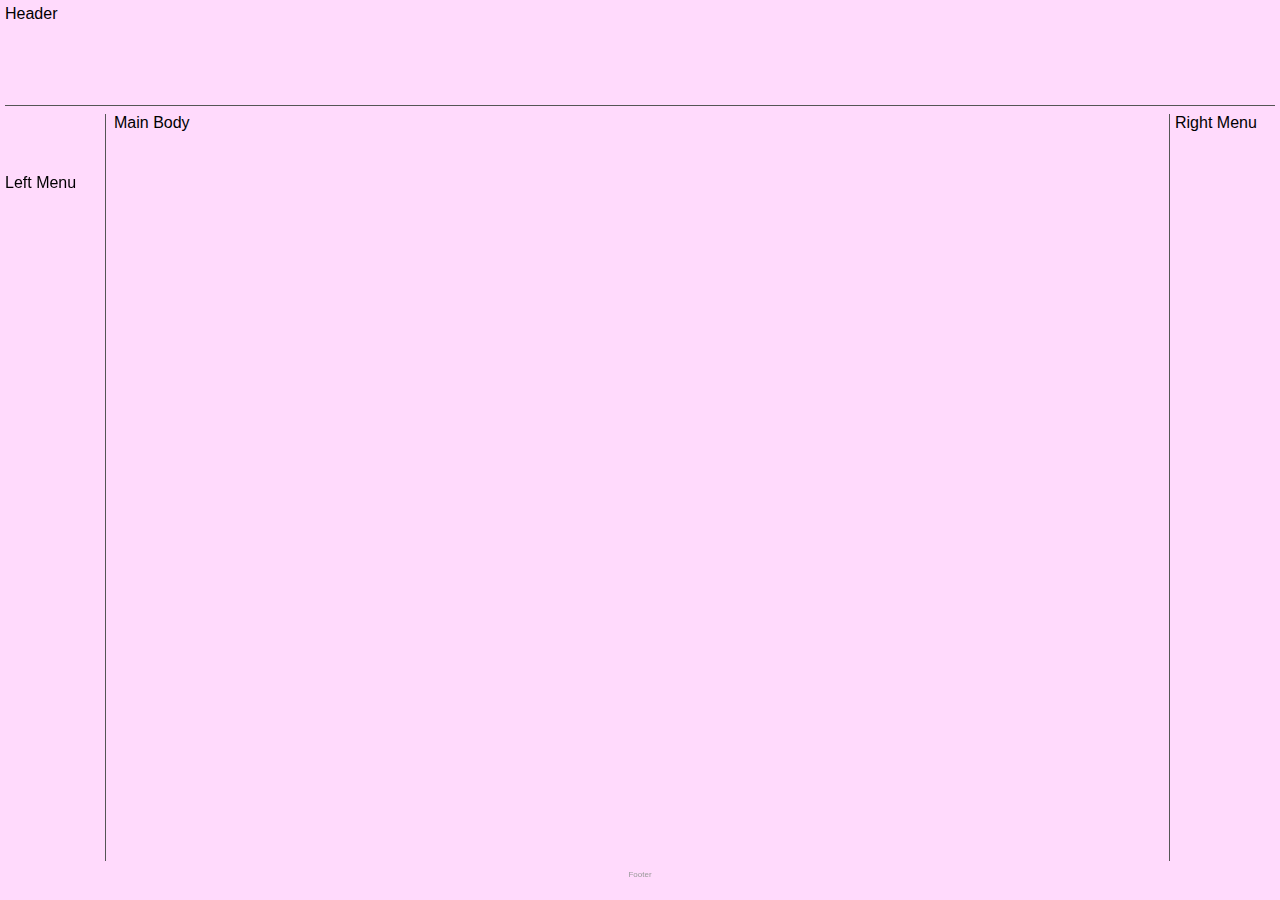
<file: layout.html>
<!DOCTYPE html>
<html lang="en">
<head>
    <meta charset="UTF-8">
    <meta http-equiv="X-UA-Compatible" content="IE=edge">
    <meta name="viewport" content="width=device-width, initial-scale=1.0">
    <title>Layout Template</title>
    <link rel="stylesheet" href="../styles/layoutstyles.css">
</head>
<body>
    <div class="common header">Header</div>
    <div class="common leftmenu">Left Menu</div>
    <div class="common mainbody">Main Body</div>
    <div class="common rightmenu">Right Menu</div>
    <div class="common footer">Footer</div>
</body>
</html>
</file>
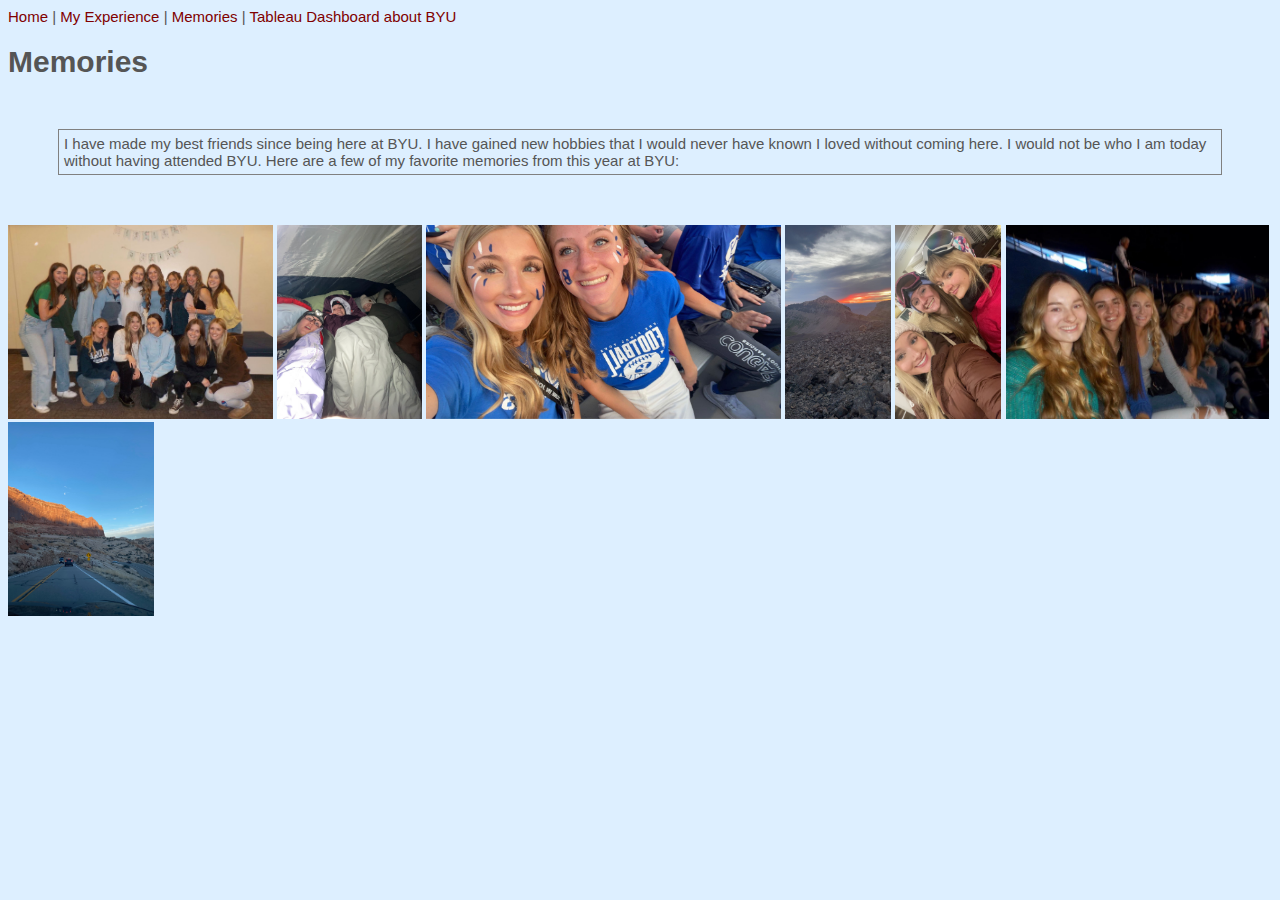
<file: memories.html>
<!-- 
    Megan Kiehl
    Section 010
    4/18/23
 -->
<!DOCTYPE html>
<html lang="en">
<head>
    <meta charset="UTF-8">
    <meta http-equiv="X-UA-Compatible" content="IE=edge">
    <meta name="viewport" content="width=, initial-scale=1.0">
    <title>Memories</title>
    <link rel="stylesheet" href="../styles/styles.css">
</head>
<body>
    <a href="../index.html" id="top">Home</a> |
    <a href="myexperience.html">My Experience</a> |
    <a href="#">Memories</a> |
    <a href="tab.html">Tableau Dashboard about BYU</a>

    <h1>Memories</h1>

    <p class="box1 box2 box3">I have made my best friends since being here at BYU. I have gained new hobbies that I would never have known I loved without coming here. I would not be who I am today without having attended BYU. Here are a few of my favorite memories from this year at BYU:</p>

    <img src="../images/IMG_0818.jpg" height="194">
    <img src="../images/IMG_1203.JPG" height="194">
    <img src="../images/IMG_3423.jpg" height="194">
    <img src="../images/IMG_4929.JPG" height="194">
    <img src="../images/IMG_6616.JPG" height="194">
    <img src="../images/IMG_8105.jpg" height="194">
    <img src="../images/IMG_9859.JPG" height="194">

</body>
</html>
</file>
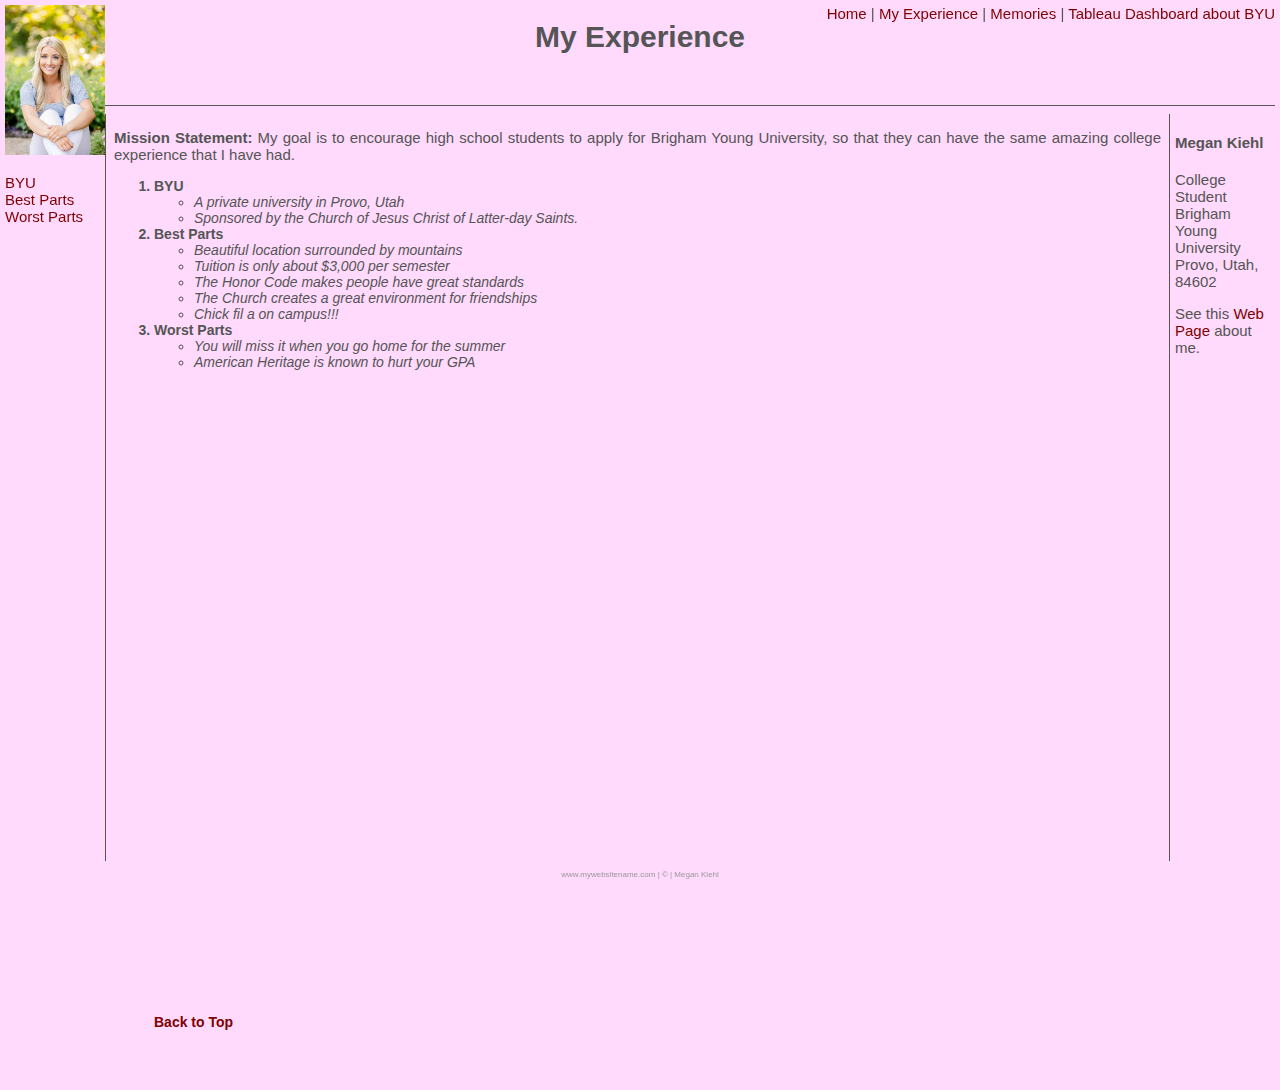
<file: myexperience.html>
<!--
Megan Kiehl
Section 010
4/19/23
-->
<!DOCTYPE html>
<html lang="en">
<head>
    <meta charset="UTF-8">
    <meta http-equiv="X-UA-Compatible" content="IE=edge">
    <meta name="viewport" content="width=device-width, initial-scale=1.0">
    <title>My Experience</title>
    <link rel="stylesheet" href="../styles/styles.css"> 
    <link rel="stylesheet" href="../styles/layoutstyles.css">
</head>
<body>
    <div class="common header">
        <img src="../images/Megan_Smiling.JPG" height="150" alt="Megan Kiehl's Senior Picture"> 
    <span class="subheader">
        <a href="../index.html" id="top">Home</a> |
        <a href="#">My Experience</a> |
        <a href="memories.html">Memories</a> |
        <a href="tab.html">Tableau Dashboard about BYU</a>
    </span>
        
    </div>

    <span class="myexperience">
        <h1>My Experience</h1>
    </span>
    

    <div class="common leftmenu">
        <a href="#byu">BYU</a><br>
        <a href="#bes">Best Parts</a><br>
        <a href="#wor">Worst Parts</a><br>
    </div>

    <div class="common mainbody">
        <p class="justify"><span class="bold">Mission Statement:</span>  My goal is to encourage high school students to apply for Brigham Young University, so that they can have the same amazing college experience that I have had.</p>
        <ol>
        <li id="byu" class="resumeListHeading">BYU
            <ul>
                <li>A private university in Provo, Utah</li>
                <li>Sponsored by the Church of Jesus Christ of Latter-day Saints.</li>
            </ul>
        </li>
            
        <li id="bes" class="resumeListHeading">Best Parts
            <ul>
                <li>Beautiful location surrounded by mountains</li>
                <li>Tuition is only about $3,000 per semester</li>
                <li>The Honor Code makes people have great standards</li>
                <li>The Church creates a great environment for friendships</li>
                <li>Chick fil a on campus!!!</li>
            </ul>
        </li>
       
        <li id="wor" class="resumeListHeading">Worst Parts
            <ul>
                <li>You will miss it when you go home for the summer</li>
                <li>American Heritage is known to hurt your GPA</li>
            </ul>
            <p>&nbsp;</p>
            <p>&nbsp;</p>
            <p>&nbsp;</p>
            <p>&nbsp;</p>
            <p>&nbsp;</p>
            <p>&nbsp;</p>
            <p>&nbsp;</p>
            <p>&nbsp;</p>
            <p>&nbsp;</p>
            <p>&nbsp;</p>
            <p>&nbsp;</p>
            <p>&nbsp;</p>
            <p>&nbsp;</p>
            <p>&nbsp;</p>
            <p>&nbsp;</p>
            <p>&nbsp;</p>
            <p>&nbsp;</p>
            <p>&nbsp;</p>
            <p>&nbsp;</p>
            <p>&nbsp;</p>
            <p>&nbsp;</p>
            <a href="#top">Back to Top</a>
            <p>&nbsp;</p>
            <p>&nbsp;</p>
            
            </li>
        </ol>
    </div>

    <div class="common rightmenu">
        <h4>Megan Kiehl</h4>
        College Student <br>
        Brigham Young University <br>
        Provo, Utah, 84602
        <p>
            See this <a href="https://megkiehl.github.io/IS201/index.html" target="_blank" title="BYU's Web Page">Web Page</a> about me.
        </p>
    </div>

    <div class="common footer">
        www.mywebsitename.com | &copy; | Megan Kiehl
    </div>

    <div class="video">
        <iframe width="500" height="400" src="https://www.youtube.com/embed/VyCF2C3Llms?autoplay=1" frameborder="0" allowfullscreen>
        </iframe>
     </div>
   
   
     
</body>
</html>
</file>
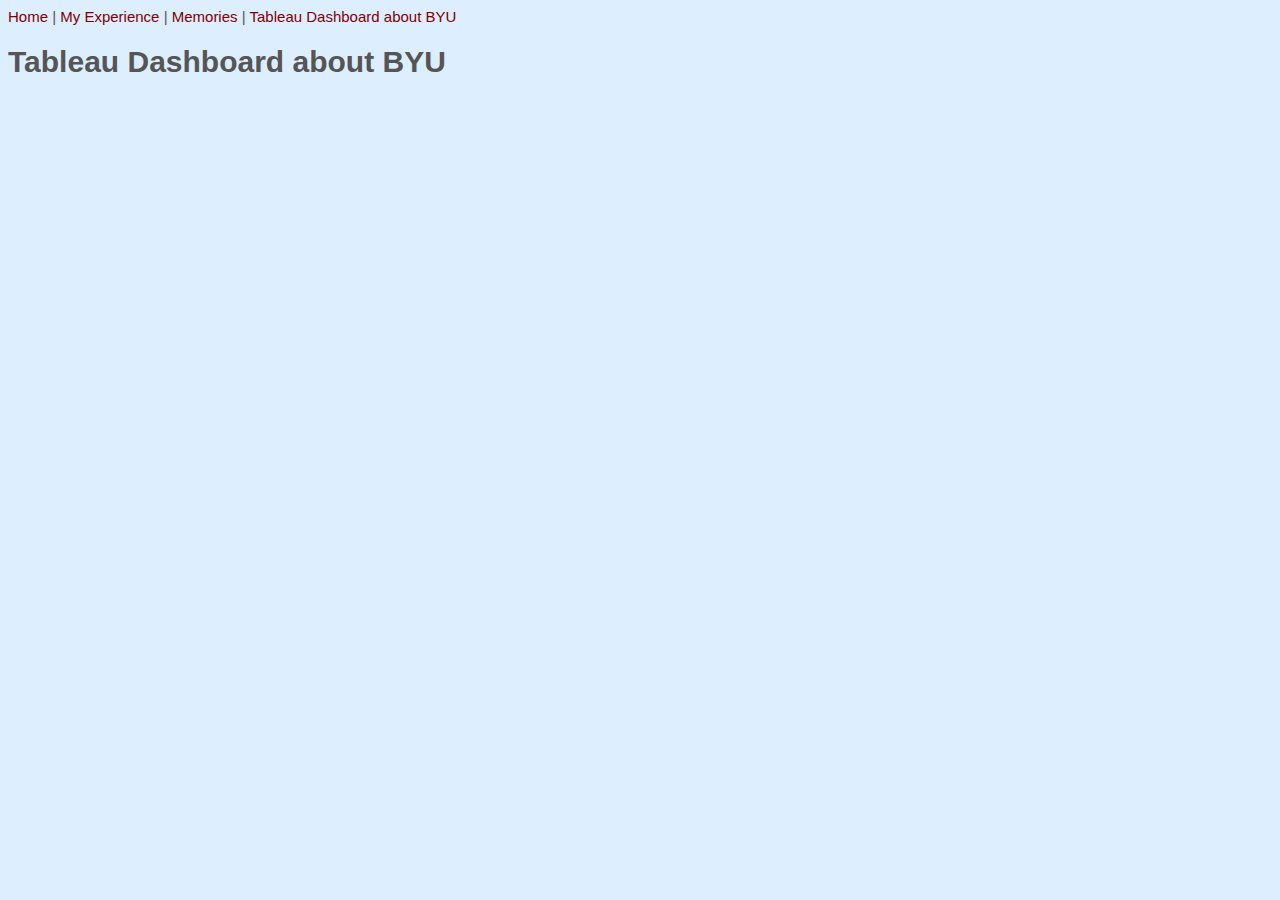
<file: tab.html>
<!DOCTYPE html>
<html lang="en">
<head>
    <meta charset="UTF-8">
    <meta http-equiv="X-UA-Compatible" content="IE=edge">
    <meta name="viewport" content="width=device-width, initial-scale=1.0">
    <title>Tableau Dashboard</title>
    <link rel="stylesheet" href="../styles/styles.css">
</head>
<body>
    <span class="subheader">
        <a href="../index.html" id="top">Home</a> |
        <a href="myexperience.html">My Experience</a> |
        <a href="memories.html">Memories</a> |
        <a href="#">Tableau Dashboard about BYU</a>
    </span>

    <h1>Tableau Dashboard about BYU</h1>

    <div class='tableauPlaceholder' id='viz1682018121523' style='position: relative'>
        <noscript>
            <a href='#'>
                <img alt='Dashboard 1 ' src='https:&#47;&#47;public.tableau.com&#47;static&#47;images&#47;82&#47;82SH4GHKM&#47;1_rss.png' style='border: none' />
            </a>
        </noscript>
        <object class='tableauViz'  style='display:none;'>
            <param name='host_url' value='https%3A%2F%2Fpublic.tableau.com%2F' /> 
            <param name='embed_code_version' value='3' /> 
            <param name='path' value='shared&#47;82SH4GHKM' /> 
            <param name='toolbar' value='yes' />
            <param name='static_image' value='https:&#47;&#47;public.tableau.com&#47;static&#47;images&#47;82&#47;82SH4GHKM&#47;1.png' /> 
            <param name='animate_transition' value='yes' />
            <param name='display_static_image' value='yes' />
            <param name='display_spinner' value='yes' />
            <param name='display_overlay' value='yes' />
            <param name='display_count' value='yes' />
            <param name='language' value='en-US' />
            <param name='filter' value='publish=yes' />
        </object>
    </div>                
    <script type='text/javascript'>                    
        var divElement = document.getElementById('viz1682018121523');                    
        var vizElement = divElement.getElementsByTagName('object')[0];                    
            vizElement.style.minWidth='420px';
            vizElement.style.maxWidth='650px';
            vizElement.style.width='100%';
            vizElement.style.minHeight='587px';
            vizElement.style.maxHeight='887px';
            vizElement.style.height=(divElement.offsetWidth*0.75)+'px';                    
        var scriptElement = document.createElement('script');                    
        scriptElement.src = 'https://public.tableau.com/javascripts/api/viz_v1.js';                    
        vizElement.parentNode.insertBefore(scriptElement, vizElement);                
    </script>
</body>
</html>
</file>
<file: styles/layoutstyles.css>
body {
    background-color: rgb(255, 218, 252);
    font-family: Verdana, Geneva, Tahoma, sans-serif;
}

.common {
    /* background-color: #cccccc; */
    border: black;
    position: absolute;
}

.header {
    top: 5px;
    left: 5px;
    right: 5px;
    height: 100px;
    z-index: 2;
    border-bottom: solid 1px #555555;
}

.leftmenu {
    top: 114px;
    left: 5px;
    width: 100px;
    bottom: 39px;
    z-index: 1;
    padding-top: 60px;
    border-right: solid 1px #555555;
}
.mainbody {
    top: 114px;
    left: 114px;
    right: 114px;
    bottom: 39px;
    padding-right: 5px;
}

.rightmenu {
    top: 114px;
    right: 5px;
    width: 100px;
    bottom: 39px;
    border-left: solid 1px #555555;
    padding-left: 5px;
}

.footer {
    bottom: 5px;
    left: 5px;
    right: 5px;
    height: 25px;
    font-size: 8px;
    color: #999999;
    text-align: center;
    padding-top: 15px;
    position: fixed;
}

.subheader {
    float: right;
}
</file>
<file: styles/styles.css>
body {
    font-family: Arial, Helvetica, sans-serif;
    font-size: 15px;
    color: #555555;
    background-color: rgb(221, 239, 255);
}
li {
    font-size: 14px;
    font-style: italic;
    font-weight: normal;
}
a {color: maroon;
text-decoration: none;
}
a:hover {
    text-decoration: underline;
    /* font-weight: bold;
    font-size: 18px; */
}
a:visited {
    color: blue;
}
.resumeListHeading {
    font-weight: bold;
    font-style: normal;
}
.underline {text-decoration: underline;}
.bold {font-weight: bold;}
.justify {text-align: justify;}

.homebg {
    background-image: url('../images/byu.png');
    background-position: 50% 17%;
    background-size: 1200px;
    background-repeat: no-repeat;
}

.box1 {
    border-width: 1px;
    border-style: solid;
    border-color: gray;

    /* border: 1px solid red; */
}
.box2 {
    padding: 5px;
}
/* Wouldn't normally just use the word box. */
.box3 {
    margin: 50px;
}

.video {
    position: relative;
    top: 300px;
    left: 750px;
}

.myexperience {
    text-align: center;
}
</file>
